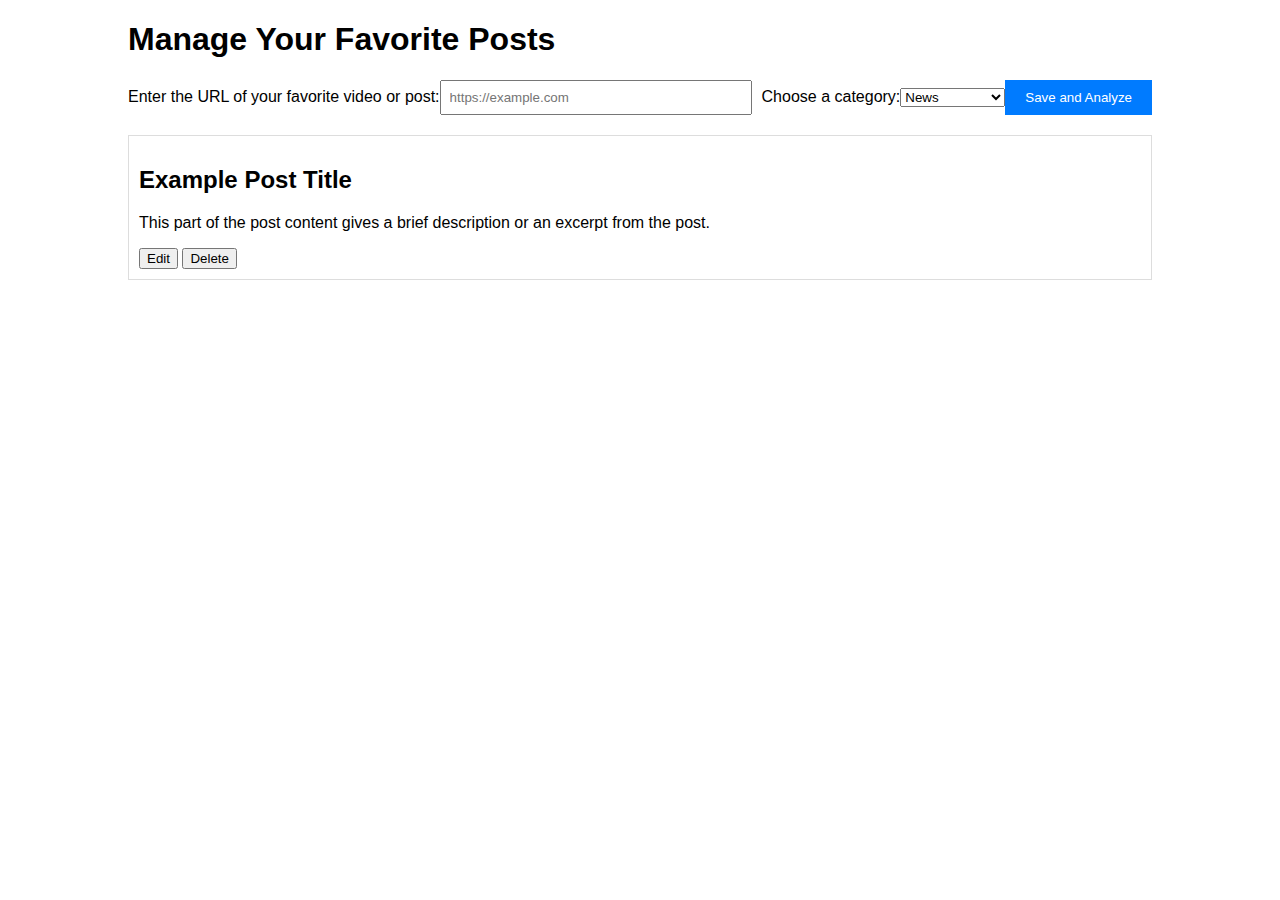
<file: index.html>
<!DOCTYPE html>
<html lang="en">
<head>
    <meta charset="UTF-8">
    <meta name="viewport" content="width=device-width, initial-scale=1.0">
    <title>Overview Page</title>
    <link rel="stylesheet" href="styles.css">
</head>
<body>
    <div class="container">
        <h1>Manage Your Favorite Posts</h1>
        
        <!-- URL Submission Form with Category Selection -->
        <div class="url-form">
            <form action="/save-post" method="post">
                <label for="urlInput">Enter the URL of your favorite video or post:</label>
                <input type="url" id="urlInput" name="url" placeholder="https://example.com" required>
                
                <label for="categorySelect">Choose a category:</label>
                <select id="categorySelect" name="category">
                    <option value="news">News</option>
                    <option value="entertainment">Entertainment</option>
                    <option value="educational">Educational</option>
                    <option value="personal">Personal</option>
                </select>
                
                <button type="submit">Save and Analyze</button>
            </form>
        </div>

        <!-- List of Saved Posts with Edit and Delete Options -->
        <div class="posts">
            <div class="post">
                <h2>Example Post Title</h2>
                <p>This part of the post content gives a brief description or an excerpt from the post.</p>
                <div class="post-actions">
                    <button onclick="editPost('1')">Edit</button>
                    <button onclick="deletePost('1')">Delete</button>
                </div>
            </div>
            <!-- Additional posts can be added similarly -->
        </div>
    </div>

    <script>
        // JavaScript functions to handle edit and delete actions
function deletePost(postId) {
    if (confirm('Are you sure you want to delete this post?')) {
        fetch(`/delete-post/${postId}`, { method: 'DELETE' })
            .then(response => response.json())
            .then(data => {
                alert('Post deleted successfully!');
                window.location.href = '/posts'; // Redirect to the posts list
            })
            .catch(error => alert('Error deleting post'));
    }
}

    </script>
</body>
</html>
</file>
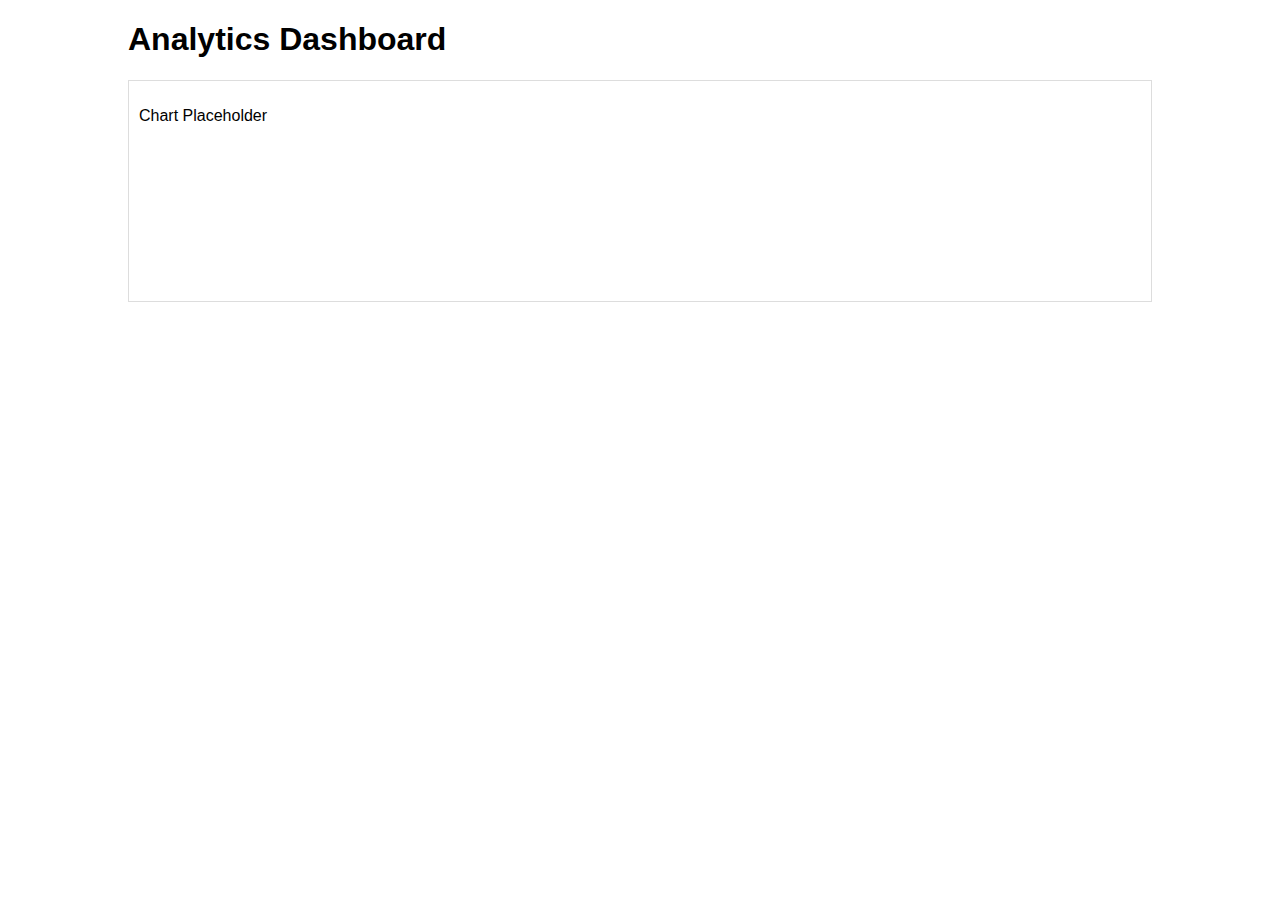
<file: analytics.html>
<!DOCTYPE html>
<html lang="en">
<head>
    <meta charset="UTF-8">
    <meta name="viewport" content="width=device-width, initial-scale=1.0">
    <title>Analytics Page</title>
    <link rel="stylesheet" href="styles.css">
</head>
<body>
    <div class="container">
        <h1>Analytics Dashboard</h1>
        <div class="charts">
            <!-- Placeholder for charts; actual charts require JavaScript or a library -->
            <div class="chart">
                <p>Chart Placeholder</p>
            </div>
        </div>
    </div>
</body>
</html>
</file>
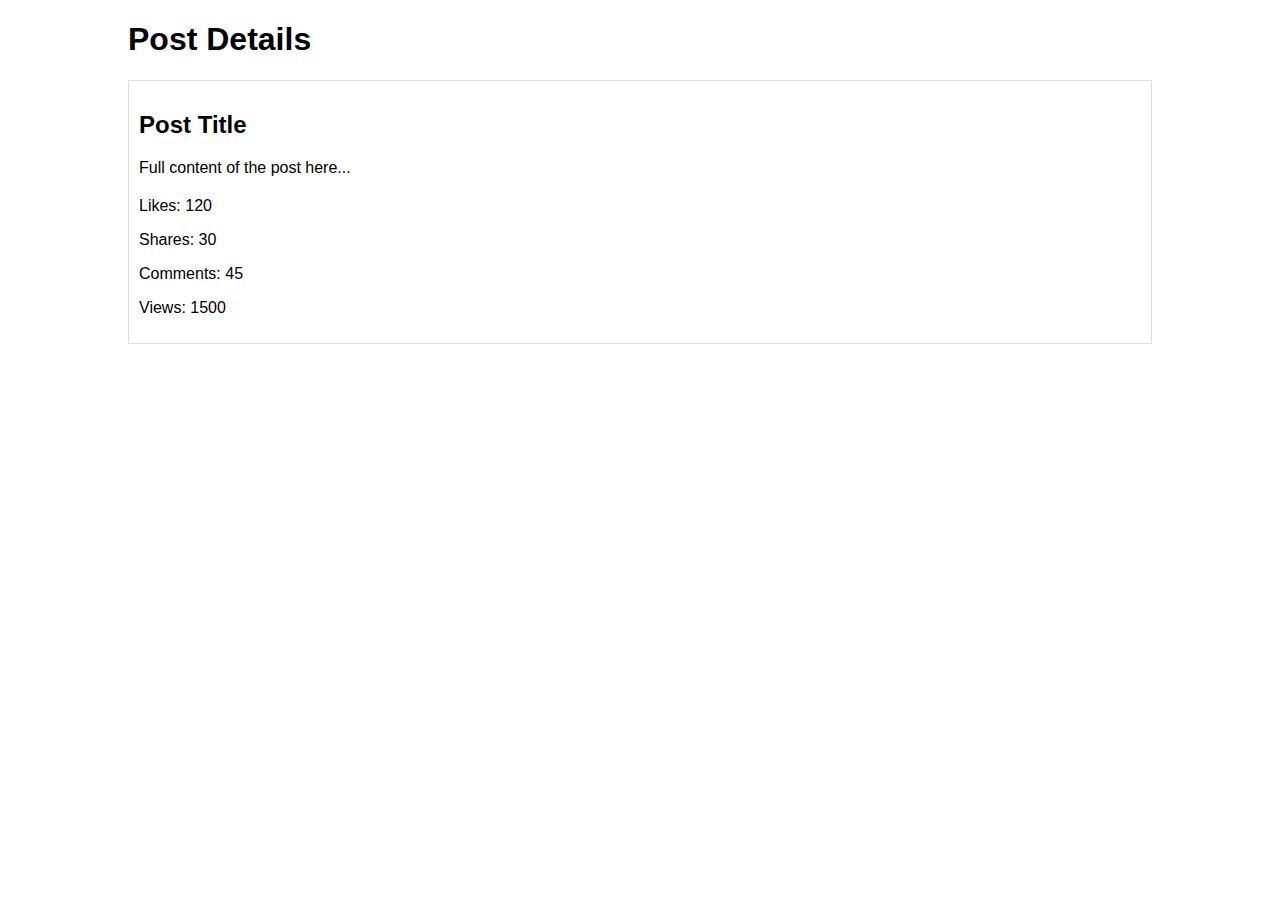
<file: post.html>
<!DOCTYPE html>
<html lang="en">
<head>
    <meta charset="UTF-8">
    <meta name="viewport" content="width=device-width, initial-scale=1.0">
    <title>Post Detail Page</title>
    <link rel="stylesheet" href="styles.css">
</head>
<body>
    <div class="container">
        <h1>Post Details</h1>
        <div class="post-detail">
            <h2>Post Title</h2>
            <p>Full content of the post here...</p>
            <div class="metrics">
                <p>Likes: 120</p>
                <p>Shares: 30</p>
                <p>Comments: 45</p>
                <p>Views: 1500</p>
            </div>
        </div>
    </div>
</body>
</html>
</file>
<file: styles.css>
body, html {
    margin: 0;
    padding: 0;
    font-family: Arial, sans-serif;
}

.container {
    width: 80%;
    margin: 20px auto;
}

.dashboard, .metrics, .posts, .charts {
    margin-top: 20px;
}

.metric, .post, .post-detail, .chart {
    border: 1px solid #ddd;
    padding: 10px;
    margin-bottom: 10px;
}

.metric {
    display: inline-block;
    width: 23%;
    text-align: center;
}

.metric p {
    margin: 0;
}

.post a {
    display: inline-block;
    margin-top: 10px;
}

.charts .chart {
    height: 200px; /* Adjust based on actual chart library and requirements */
}
.url-form {
    margin-bottom: 20px;
}

.url-form form {
    display: flex;
    align-items: center;
}

.url-form input[type="url"] {
    flex: 1;
    margin-right: 10px;
    padding: 8px;
}

.url-form button {
    padding: 10px 20px;
    background-color: #007BFF;
    color: white;
    border: none;
    cursor: pointer;
}

.url-form button:hover {
    background-color: #0056b3;
}
</file>
